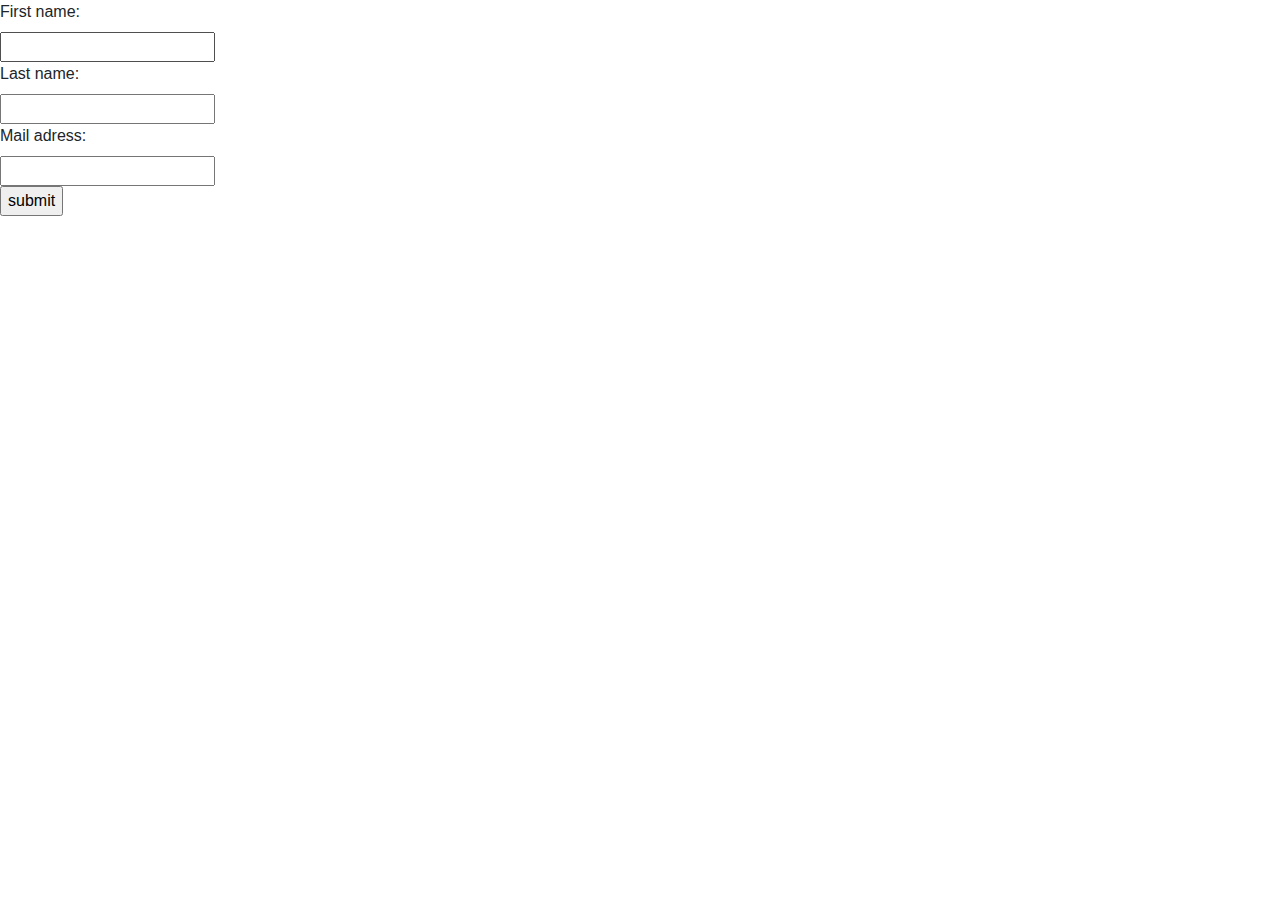
<file: gmail.html>
<!DOCTYPE html>
<html lang="en">

<head>
    <meta charset="UTF-8">
    <meta name="viewport" content="width=device-width, initial-scale=1.0">
    <title>Document</title>
    <link rel="stylesheet" href="css/c.css">
    <link rel="stylesheet" href="https://stackpath.bootstrapcdn.com/bootstrap/4.5.2/css/bootstrap.min.css">
</head>

<body>
    <form action="mailto:adabmalhi@gmail.com">
        <label for="fname">First name:</label><br>
        <input type="text" id="fname" name="fname"><br>
        <label for="lname">Last name:</label><br>
        <input type="text" id="lname" name="lname">
        <br>
        <label for="gmail">Mail adress:</label><br>
        <input type="text" id="mail" name="mail"><br>
        <input type="submit" value="submit">

    </form>

</body>

</html>
</file>
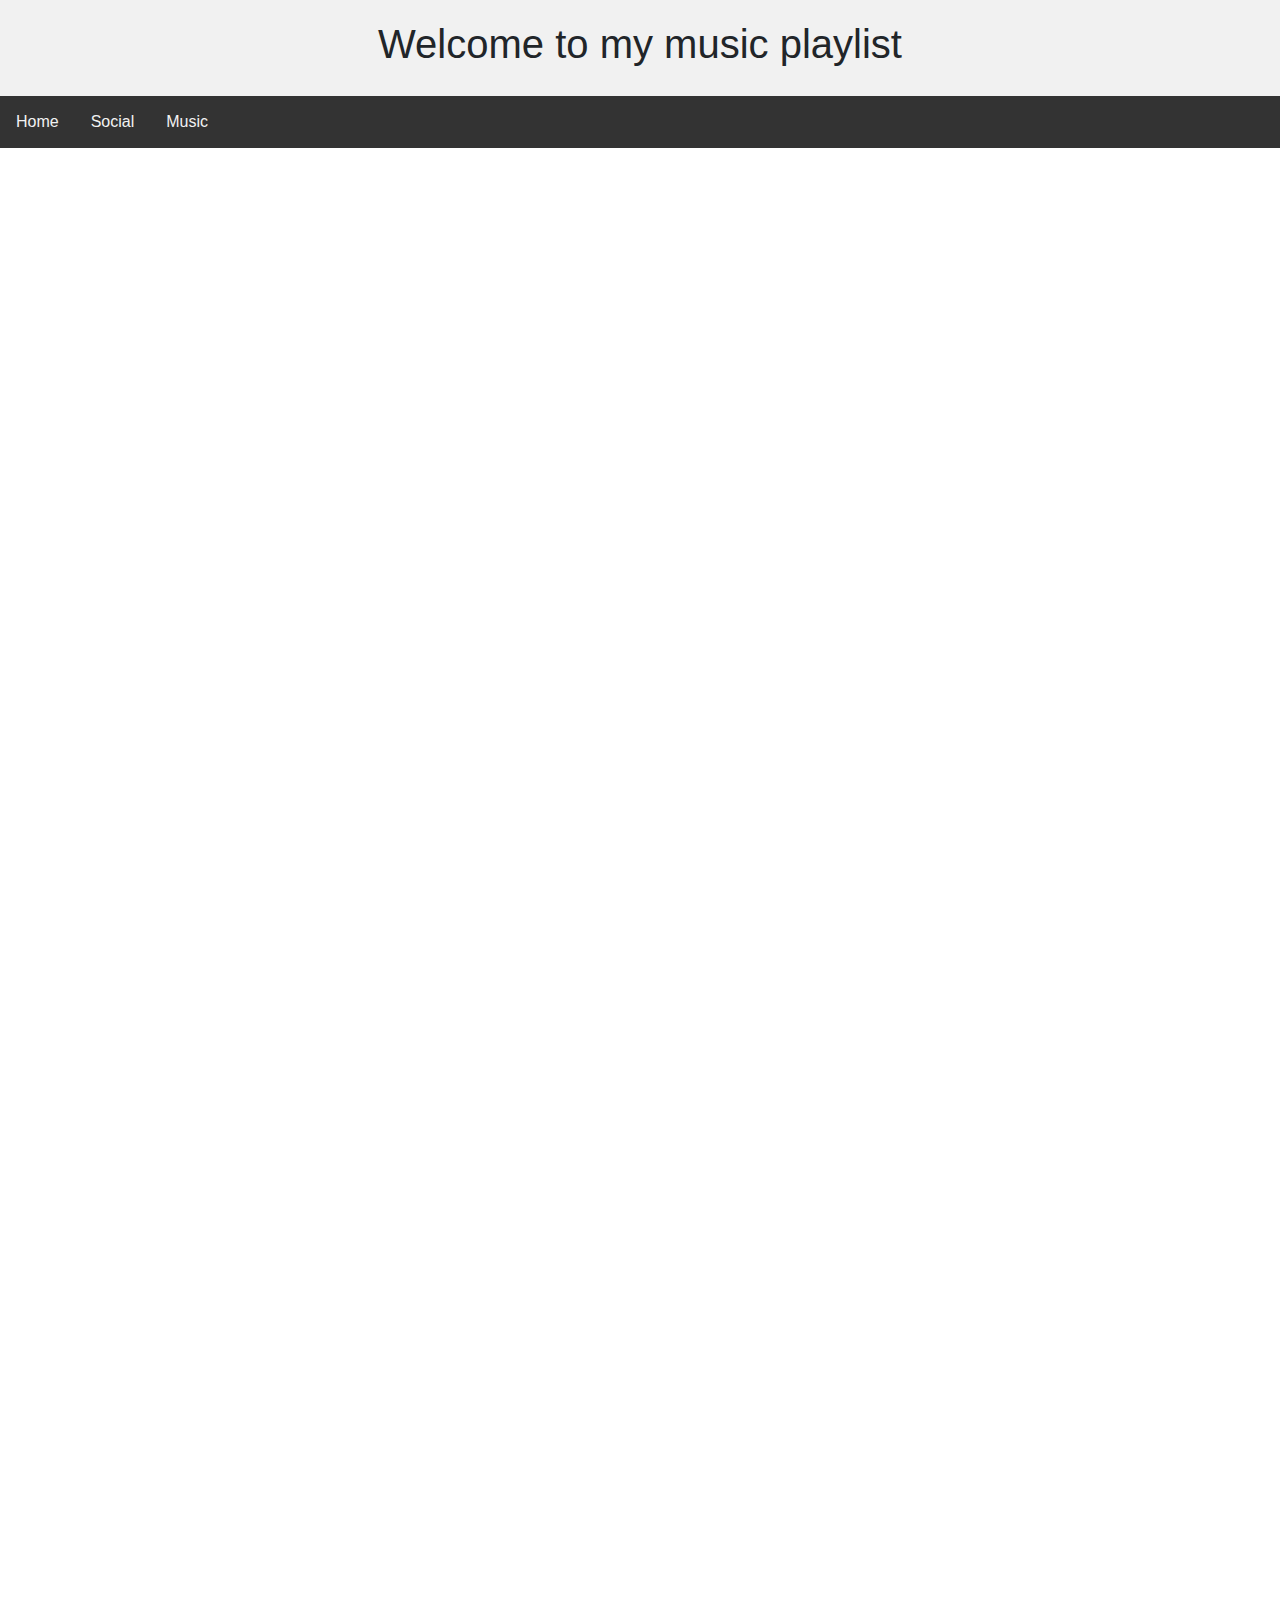
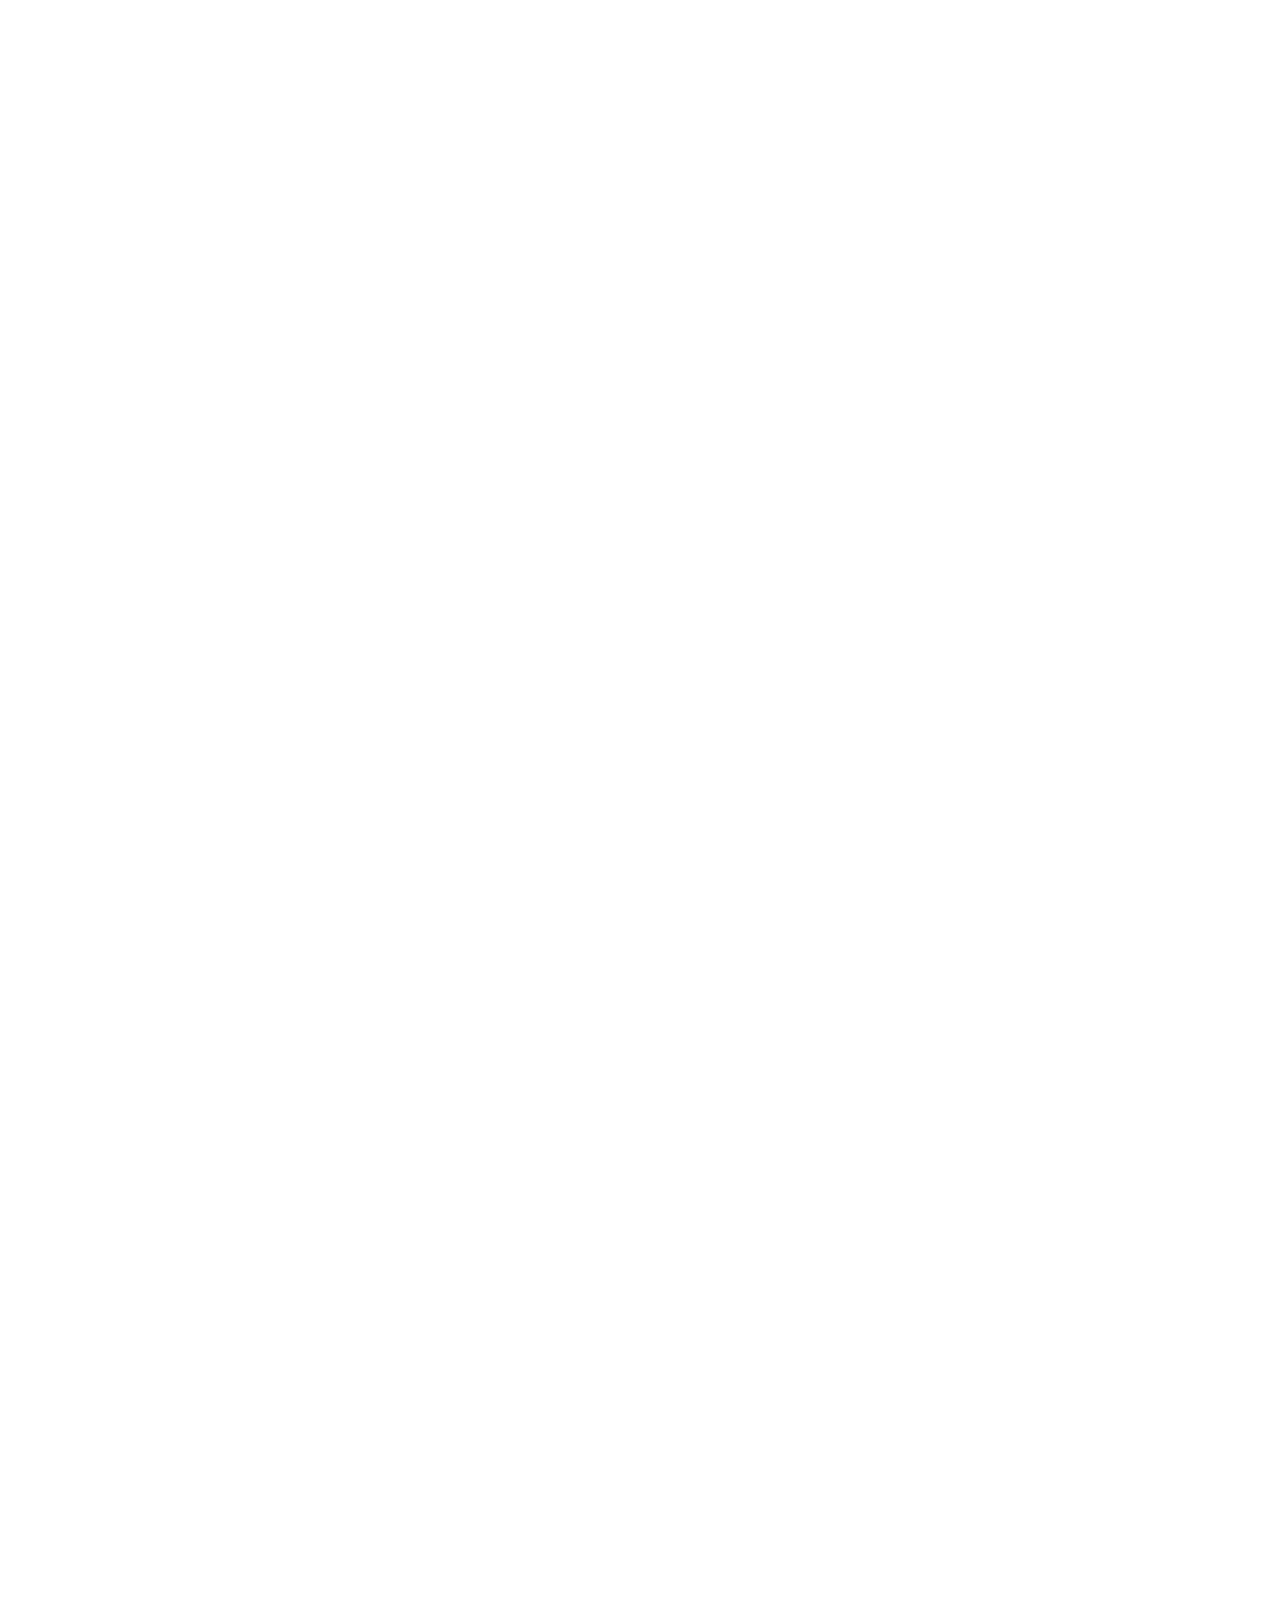
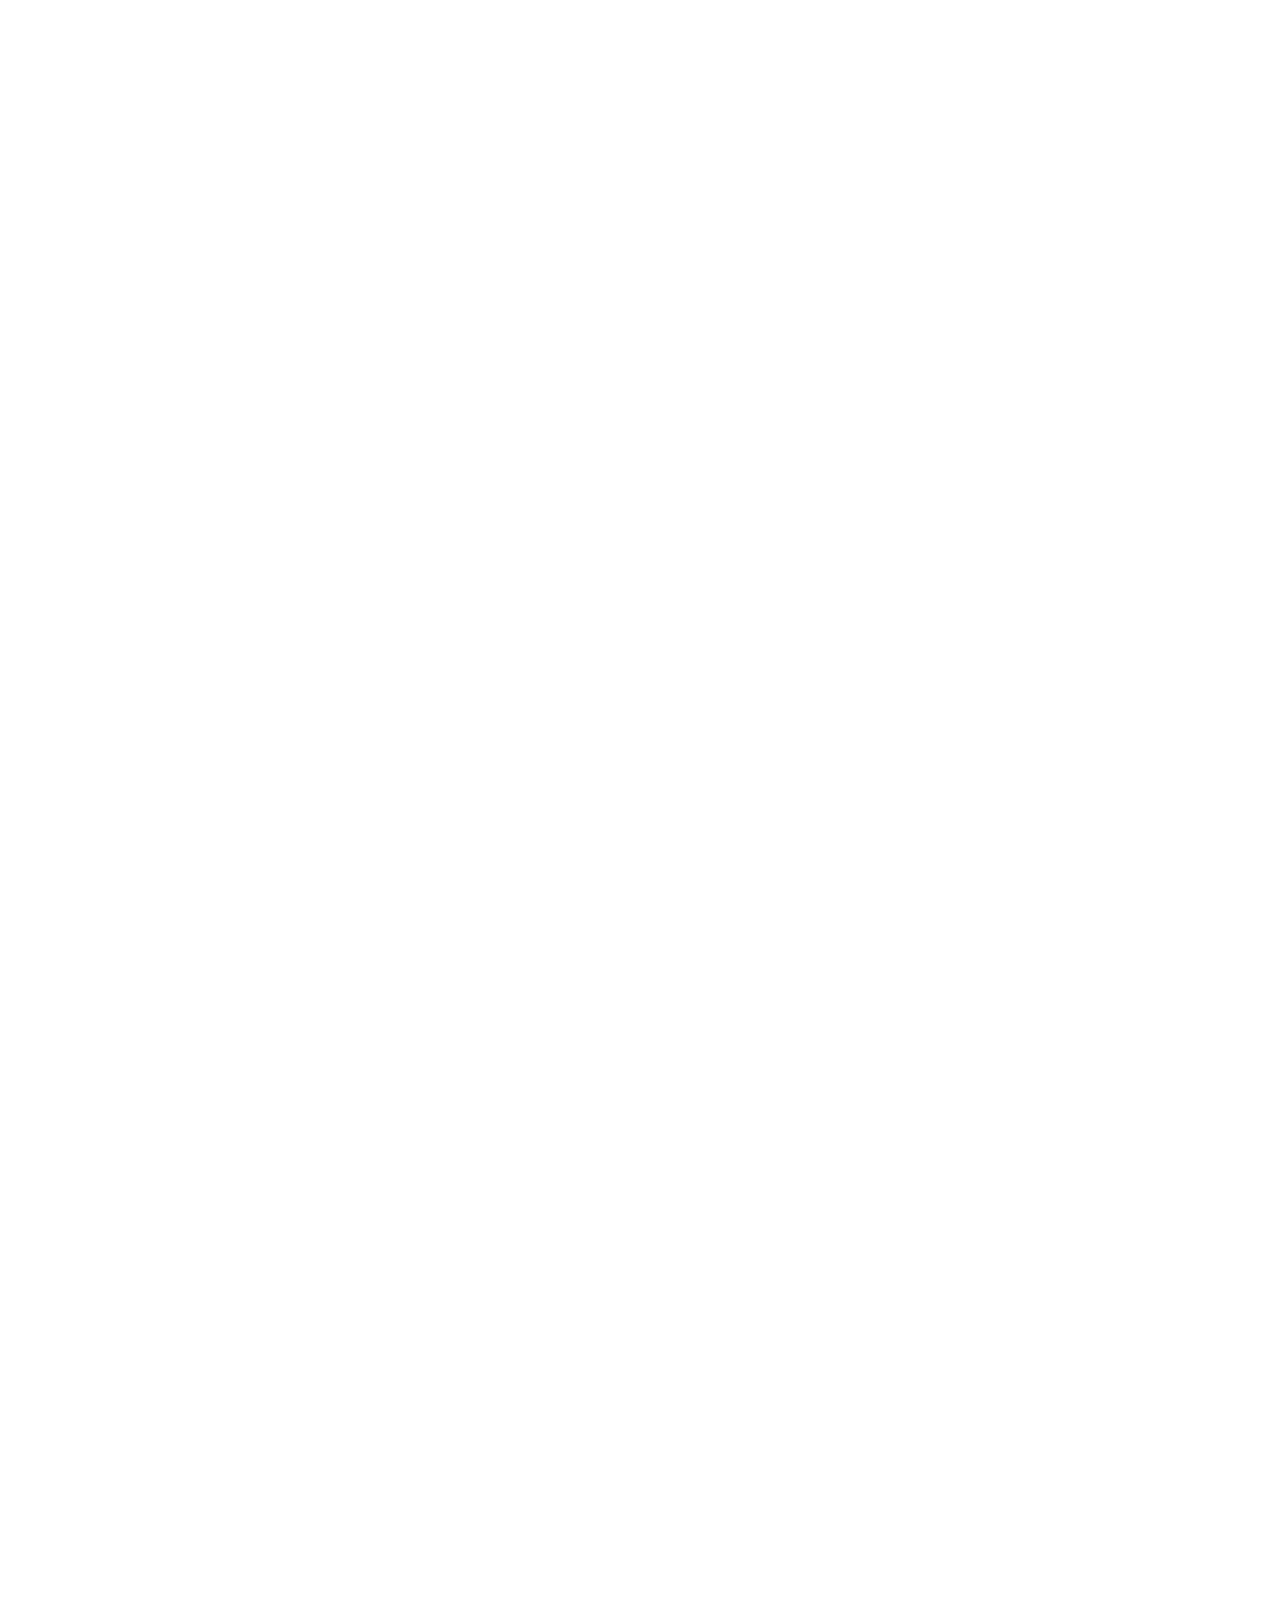
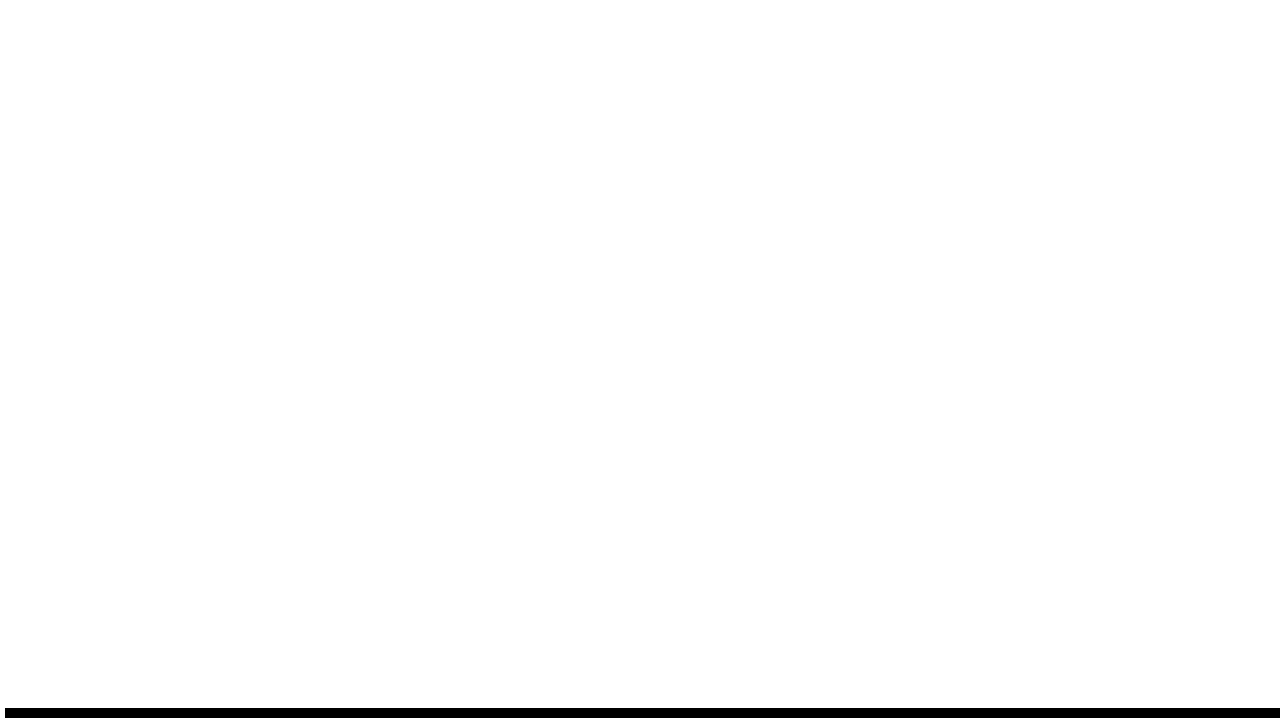
<file: music.html>
<!DOCTYPE html>
<html lang="en">

<head>
    <meta charset="UTF-8">
    <meta name="viewport" content="width=device-width, initial-scale=1.0">
    <title>Document</title>
    <link rel="stylesheet" href="css/c.css">
    <link rel="stylesheet" href="https://stackpath.bootstrapcdn.com/bootstrap/4.5.2/css/bootstrap.min.css">
</head>

<body>
    <div class="header">
        <h1>Welcome to my music playlist</h1>
    </div>
    <div class="topnav">
        <a href="index.html">Home</a>

        <a href="social.html">Social</a>
        <a href="music.html">Music</a>
    </div>
    <div class="music">
        <iframe width="560" height="315" src="https://www.youtube.com/embed/PT2_F-1esPk" frameborder="0" allow="accelerometer; autoplay; clipboard-write; encrypted-media; gyroscope; picture-in-picture" allowfullscreen></iframe>
        <iframe width="560" height="315" src="https://www.youtube.com/embed/XbGs_qK2PQA" frameborder="0" allow="accelerometer; autoplay; clipboard-write; encrypted-media; gyroscope; picture-in-picture" allowfullscreen></iframe>
        <iframe width="560" height="315" src="https://www.youtube.com/embed/eXzestWGq2U" frameborder="0" allow="accelerometer; autoplay; clipboard-write; encrypted-media; gyroscope; picture-in-picture" allowfullscreen></iframe>
        <p><iframe width="560" height="315" src="https://www.youtube.com/embed/87gWaABqGYs" frameborder="0" allow="accelerometer; autoplay; clipboard-write; encrypted-media; gyroscope; picture-in-picture" allowfullscreen></iframe></p>
        <p><iframe width="560" height="315" src="https://www.youtube.com/embed/aZla1ttZHaw" frameborder="0" allow="accelerometer; autoplay; clipboard-write; encrypted-media; gyroscope; picture-in-picture" allowfullscreen></iframe></p>
        <p><iframe width="560" height="315" src="https://www.youtube.com/embed/JGwWNGJdvx8" frameborder="0" allow="accelerometer; autoplay; clipboard-write; encrypted-media; gyroscope; picture-in-picture" allowfullscreen></iframe></p>
        <p><iframe width="560" height="315" src="https://www.youtube.com/embed/ixkoVwKQaJg" frameborder="0" allow="accelerometer; autoplay; clipboard-write; encrypted-media; gyroscope; picture-in-picture" allowfullscreen></iframe></p>
        <p><iframe width="560" height="315" src="https://www.youtube.com/embed/60ItHLz5WEA" frameborder="0" allow="accelerometer; autoplay; clipboard-write; encrypted-media; gyroscope; picture-in-picture" allowfullscreen></iframe></p>
        <p><iframe width="560" height="315" src="https://www.youtube.com/embed/CDrn_k3bty4" frameborder="0" allow="accelerometer; autoplay; clipboard-write; encrypted-media; gyroscope; picture-in-picture" allowfullscreen></iframe></p>
        <p><iframe width="560" height="315" src="https://www.youtube.com/embed/QcIy9NiNbmo" frameborder="0" allow="accelerometer; autoplay; clipboard-write; encrypted-media; gyroscope; picture-in-picture" allowfullscreen></iframe></p>
        <p><iframe width="560" height="315" src="https://www.youtube.com/embed/Z8eXaXoUJRQ" frameborder="0" allow="accelerometer; autoplay; clipboard-write; encrypted-media; gyroscope; picture-in-picture" allowfullscreen></iframe></p>
        <p><iframe width="560" height="315" src="https://www.youtube.com/embed/vRXZj0DzXIA" frameborder="0" allow="accelerometer; autoplay; clipboard-write; encrypted-media; gyroscope; picture-in-picture" allowfullscreen></iframe></p>
        <p><iframe width="560" height="315" src="https://www.youtube.com/embed/A57B7B6w3kw" frameborder="0" allow="accelerometer; autoplay; clipboard-write; encrypted-media; gyroscope; picture-in-picture" allowfullscreen></iframe></p>
        <p><iframe width="560" height="315" src="https://www.youtube.com/embed/cH4E_t3m3xM" frameborder="0" allow="accelerometer; autoplay; clipboard-write; encrypted-media; gyroscope; picture-in-picture" allowfullscreen></iframe></p>
        <p><iframe width="560" height="315" src="https://www.youtube.com/embed/kJQP7kiw5Fk" frameborder="0" allow="accelerometer; autoplay; clipboard-write; encrypted-media; gyroscope; picture-in-picture" allowfullscreen></iframe></p>
        <p><iframe width="560" height="315" src="https://www.youtube.com/embed/ALZHF5UqnU4" frameborder="0" allow="accelerometer; autoplay; clipboard-write; encrypted-media; gyroscope; picture-in-picture" allowfullscreen></iframe></p>
        <p><iframe width="560" height="315" src="https://www.youtube.com/embed/1-xGerv5FOk" frameborder="0" allow="accelerometer; autoplay; clipboard-write; encrypted-media; gyroscope; picture-in-picture" allowfullscreen></iframe></p>
    </div>

</body>

</html>
</file>
<file: css/c.css>
* {
    box-sizing: border-box;
}

body {
    margin: 0;
    background-color: #ddd;
}


/* Style the header */

.header {
    background-color: #f1f1f1;
    padding: 20px;
    text-align: center;
}


/* Style the top navigation bar */

.topnav {
    overflow: hidden;
    background-color: #333;
}


/* Style the topnav links */

.topnav a {
    float: left;
    display: block;
    color: #f2f2f2;
    text-align: center;
    padding: 14px 16px;
    text-decoration: none;
}


/* Change color on hover */

.topnav a:hover {
    background-color: #ddd;
    color: black;
}

.active {
    background-color: #ddd;
    color: black;
}

#Me {
    display: block;
    margin-left: auto;
    margin-right: auto;
    height: 300px;
    width: auto;
    border-radius: 20px;
    border: 5px solid #555;
}

.snap {
    border-radius: 20px;
    border: 2px solid yellow;
    border-radius: 20px;
}

#g {
    border-radius: 40px;
    border: 2px solid red;
    border-radius: 20px;
    height: 100px;
    width: auto;
}

#customers {
    font-family: Arial, Helvetica, sans-serif;
    border-collapse: collapse;
    width: 50%;
}

#customers td,
#customers th {
    border: 1px solid #ddd;
    padding: 8px;
}

#customers tr:nth-child(even) {
    background-color: #f2f2f2;
}

#customers tr:hover {
    background-color: #ddd;
}

#customers th {
    padding-top: 12px;
    padding-bottom: 12px;
    text-align: left;
    background-color: black;
    color: white;
}

#social {
    text-align: center;
}

h2 {
    color: #333;
}

.nothing {
    overflow: hidden;
    background-color: #ddd;
}

.nothing {
    float: left;
    display: block;
    color: black;
    text-align: center;
    padding: 14px 16px;
    text-decoration: none;
    border: 5px solid #555;
    border-radius: 20px;
}

#noone {
    padding-left: 50%;
}

.music {
    text-align: center;
    box-shadow: 5px 10px black;
}
</file>
